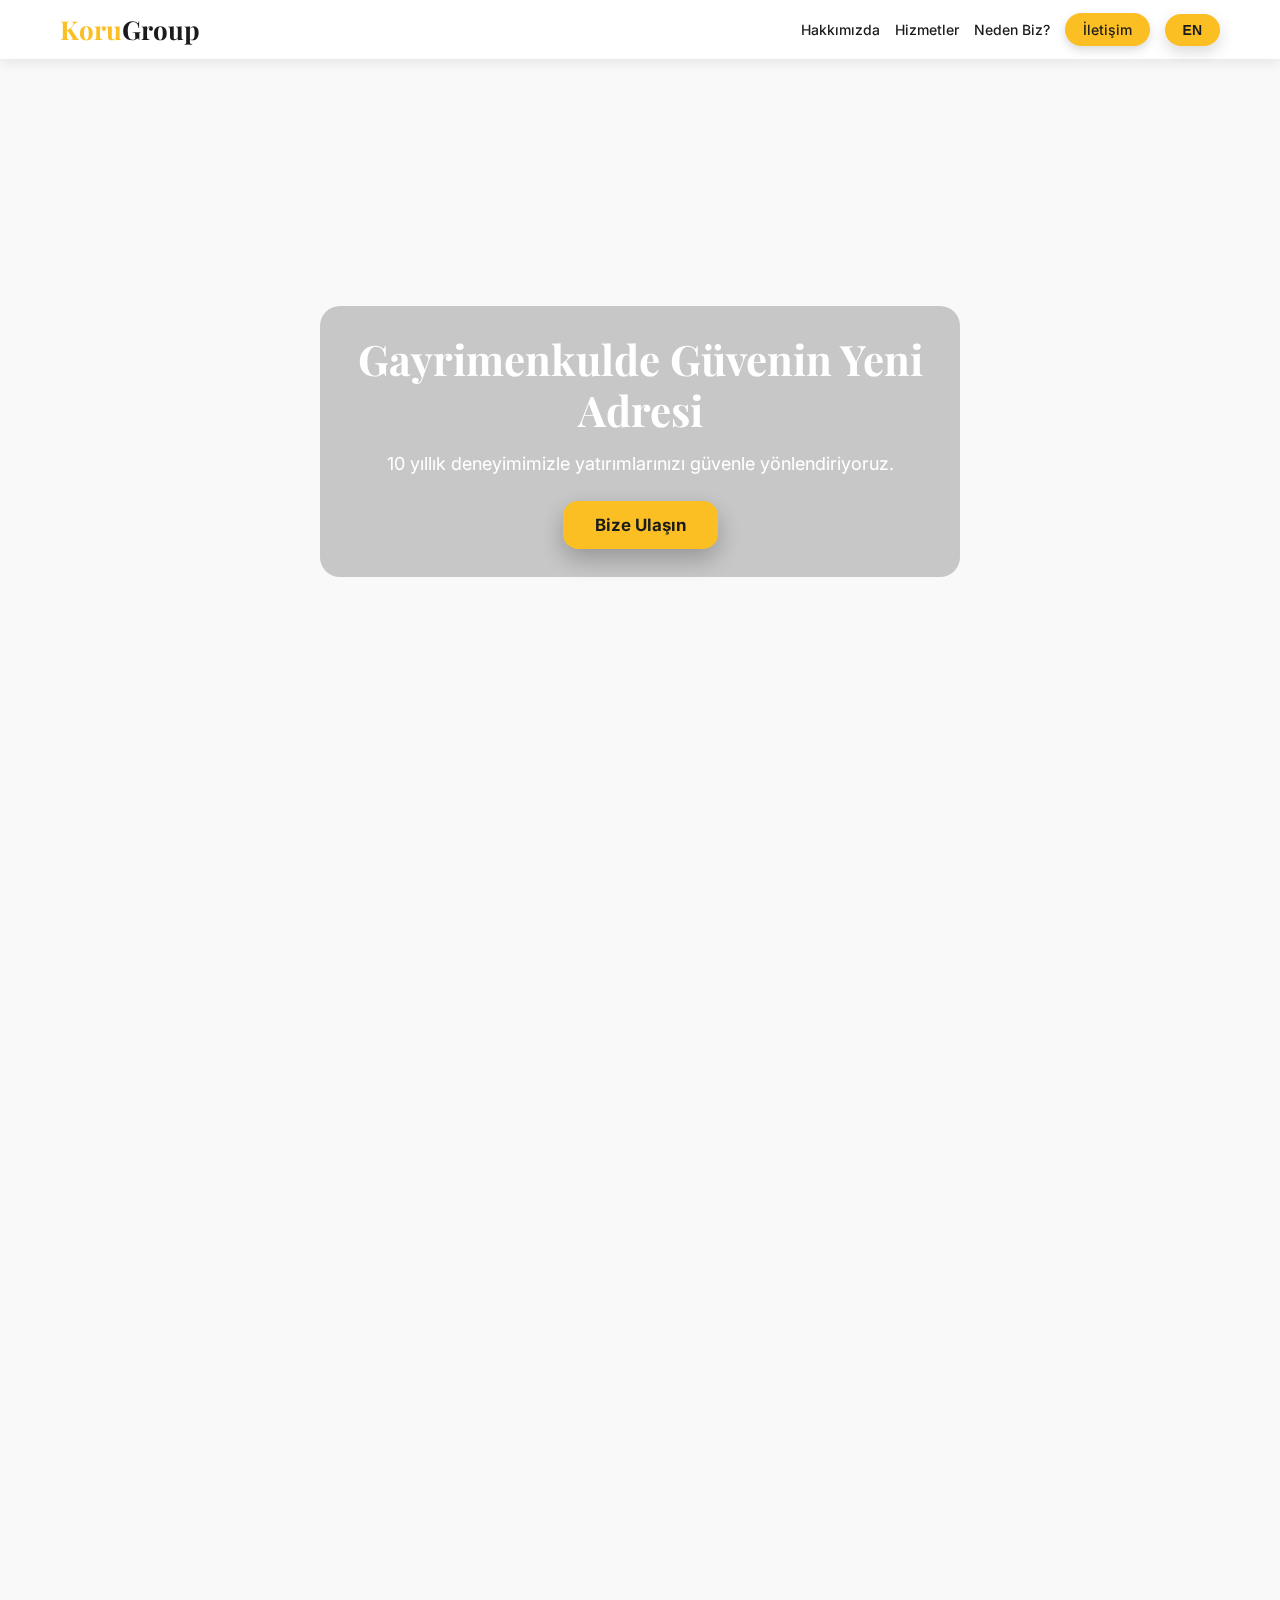
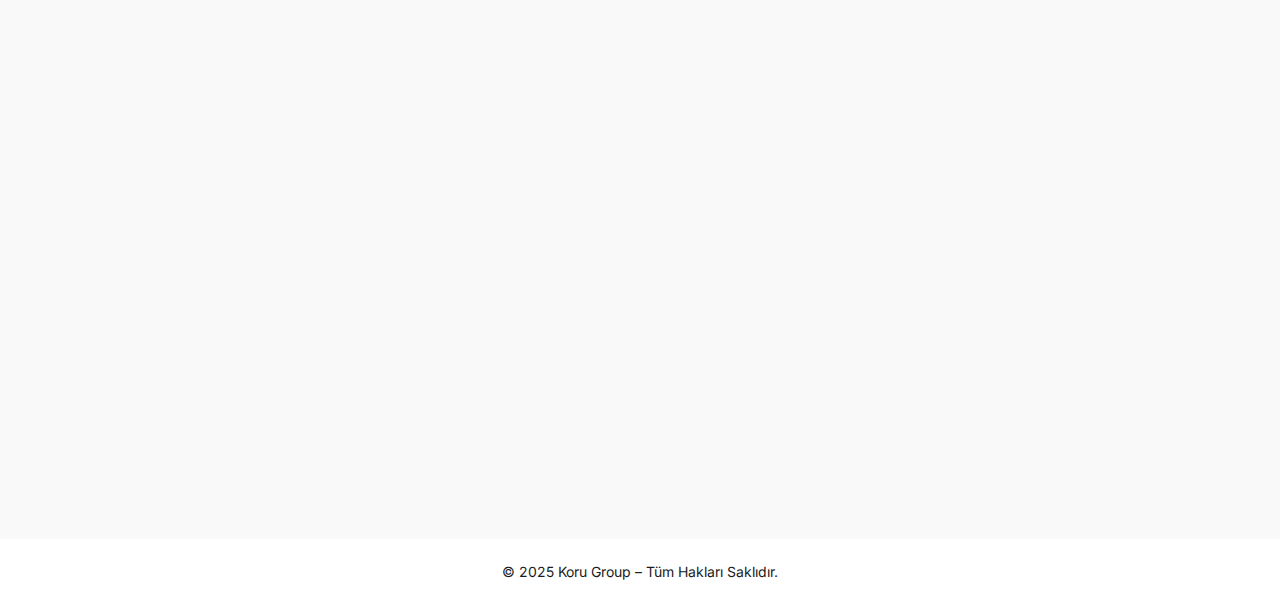
<file: index.html>
<!DOCTYPE html>
<html lang="tr">
<head>
<meta charset="UTF-8">
<meta name="viewport" content="width=device-width, initial-scale=1.0">
<title>Koru Group</title>
<style>
/* Google Fonts */
@import url('https://fonts.googleapis.com/css2?family=Inter:wght@400;500&family=Playfair+Display:wght@700&display=swap');

/* Reset */
* {margin:0; padding:0; box-sizing:border-box;}

/* Genel */
body {
  font-family:'Inter',sans-serif;
  background:#F9F9F9;
  color:#1B1B1B;
  overflow-x:hidden;
}

.container {
  max-width:1200px;
  margin:0 auto;
  padding:0 20px;
}

/* Header */
.header {
  position:sticky;
  top:0;
  width:100%;
  background:#fff;
  z-index:999;
  padding:12px 0;
  box-shadow:0 4px 12px rgba(0,0,0,0.08);
}

.nav-container {
  display:flex;
  justify-content:space-between;
  align-items:center;
  gap:16px;
}

/* Logo */
.logo {
  font-family:'Playfair Display', serif;
  font-size:26px;
  font-weight:700;
  color:#FBBF24;
  white-space:nowrap;
}
.logo span {color:#1B1B1B;}

/* Nav */
.nav {
  display:flex;
  flex-wrap:wrap;
  align-items:center;
  gap:15px;
}

.nav a {
  text-decoration:none;
  color:#1B1B1B;
  font-weight:500;
  position:relative;
  transition:0.3s;
  font-size:14px;
}

.nav a::after {
  content:'';
  position:absolute;
  width:0;
  height:2px;
  bottom:-4px;
  left:0;
  background:#FBBF24;
  transition:width 0.3s;
}

.nav a:hover::after {width:100%;}

/* Nav içinde telefon butonu */
.highlight-btn {
  padding:8px 18px;
  border-radius:999px;
  background:#FBBF24;
  color:#1B1B1B;
  font-weight:600;
  box-shadow:0 4px 10px rgba(0,0,0,0.15);
  border:none;
}

.highlight-btn:hover {
  background:#e0a800;
  color:#000;
}

/* Dil butonu (desktop) */
#lang-switcher {
  background:#FBBF24;
  color:#1B1B1B;
  border:none;
  padding:8px 18px;
  border-radius:25px;
  font-weight:700;
  font-size:14px;
  cursor:pointer;
  transition:all 0.3s ease;
  box-shadow:0 6px 15px rgba(0,0,0,0.15);
}

#lang-switcher:hover {
  background:#e0a800;
  transform:translateY(-1px);
  box-shadow:0 10px 20px rgba(0,0,0,0.25);
}

/* Hamburger menü */
.menu-toggle {
  display:none;
  width:34px;
  height:34px;
  border-radius:999px;
  border:1px solid #E5E7EB;
  background:#fff;
  align-items:center;
  justify-content:center;
  cursor:pointer;
}

.menu-toggle span {
  display:block;
  width:18px;
  height:2px;
  background:#111827;
  position:relative;
  transition:0.2s ease;
}

.menu-toggle span::before,
.menu-toggle span::after {
  content:'';
  position:absolute;
  left:0;
  width:18px;
  height:2px;
  background:#111827;
  transition:0.2s ease;
}

.menu-toggle span::before {top:-6px;}
.menu-toggle span::after {top:6px;}

.menu-toggle.active span {
  background:transparent;
}

.menu-toggle.active span::before {
  top:0;
  transform:rotate(45deg);
}

.menu-toggle.active span::after {
  top:0;
  transform:rotate(-45deg);
}

/* Hero */
.hero {
  position:relative;
  display:flex;
  justify-content:center;
  align-items:center;
  text-align:center;
  min-height:85vh;
  padding:40px 20px;
  color:#fff;
}

.animated-bg {
  position:absolute;
  inset:0;
  background:url('https://images.unsplash.com/photo-1600585154340-be6161a56a0c?crop=entropy&cs=tinysrgb&fit=max&fm=jpg&w=1920&q=80') center/cover no-repeat;
  filter:brightness(0.55);
}

.hero-content {
  position:relative;
  z-index:2;
  padding:28px 20px;
  max-width:640px;
  backdrop-filter:blur(4px);
  border-radius:20px;
  background:rgba(0,0,0,0.2);
}

.hero-title {
  font-family:'Playfair Display', serif;
  font-size:42px;
  font-weight:700;
  line-height:1.2;
  margin-bottom:15px;
}

.hero-sub {
  font-size:18px;
  line-height:1.6;
  margin-bottom:22px;
}

.cta-btn {
  display:inline-block;
  background:#FBBF24;
  color:#1B1B1B;
  padding:14px 32px;
  border-radius:15px;
  font-weight:700;
  text-decoration:none;
  font-size:17px;
  transition:all 0.3s ease;
  box-shadow:0 10px 24px rgba(0,0,0,0.25);
}

.cta-btn:hover {
  background:#e0a800;
  transform:translateY(-1px);
}

/* Sections */
.section {
  padding:80px 20px;
}

.section-title {
  font-family:'Playfair Display', serif;
  font-size:34px;
  text-align:center;
  margin-bottom:25px;
}

.section-desc {
  font-size:16px;
  text-align:center;
  max-width:850px;
  margin:0 auto 10px;
  line-height:1.8;
}

/* Grid Cards */
.grid {
  display:grid;
  grid-template-columns:repeat(auto-fit,minmax(250px,1fr));
  gap:24px;
  margin-top:30px;
}

.card {
  background:#fff;
  padding:24px 20px;
  border-radius:20px;
  box-shadow:0 10px 20px rgba(0,0,0,0.06);
  text-align:center;
  transition:all 0.4s ease;
  cursor:pointer;
}

.card:hover {
  transform:translateY(-8px);
  box-shadow:0 18px 35px rgba(0,0,0,0.12);
}

.card h3 {
  font-family:'Playfair Display', serif;
  font-size:22px;
  margin-bottom:10px;
}

/* Spotlight */
.grid-3 {
  display:grid;
  grid-template-columns:repeat(auto-fit,minmax(230px,1fr));
  gap:24px;
  margin-top:32px;
}

.spotlight {
  background:#fff;
  padding:24px 20px;
  border-radius:15px;
  font-weight:600;
  font-size:18px;
  text-align:center;
  box-shadow:0 8px 25px rgba(0,0,0,0.06);
  cursor:pointer;
  transition:all 0.4s ease;
}

.spotlight:hover {
  background:#edefeb;
  transform:translateY(-6px);
  box-shadow:0 14px 30px rgba(0,0,0,0.14);
}

/* Fade-in */
.fade-in {
  opacity:0;
  transform:translateY(25px);
  transition:0.8s ease;
}

.fade-in.visible {
  opacity:1;
  transform:translateY(0);
}

/* Contact */
.contact-cards {
  display:flex;
  justify-content:center;
  flex-wrap:wrap;
  gap:24px;
  margin-top:30px;
}

.contact-card {
  background:#fff;
  padding:26px 20px;
  border-radius:20px;
  box-shadow:0 12px 30px rgba(0,0,0,0.08);
  text-align:center;
  min-width:230px;
  transition:all 0.3s ease;
}

.contact-card:hover {
  transform:translateY(-6px);
  box-shadow:0 18px 40px rgba(0,0,0,0.14);
}

.contact-card h3 {
  font-family:'Playfair Display', serif;
  font-size:20px;
  margin-bottom:10px;
}

.contact-link {
  font-size:16px;
  color:#FBBF24;
  text-decoration:none;
}

.contact-link:hover {
  color:#e0a800;
  text-decoration:underline;
}

/* Footer */
.footer {
  background:#fff;
  color:#1B1B1B;
  text-align:center;
  padding:24px 10px;
  font-size:14px;
}

/* Mobile TR/EN Button at bottom */
#mobile-lang {
  display:none;
  position:fixed;
  bottom:16px;
  right:16px;
  z-index:999;
  background:#FBBF24;
  color:#1B1B1B;
  border:none;
  padding:10px 18px;
  border-radius:25px;
  font-weight:700;
  font-size:14px;
  cursor:pointer;
  box-shadow:0 6px 16px rgba(0,0,0,0.2);
}

/* Responsive */
@media(max-width:992px){
  .hero-title{font-size:36px;}
  .hero-sub{font-size:16px;}
}

@media(max-width:768px){
  .nav-container{
    gap:10px;
  }

  /* Nav mobilde gizli başlasın */
  .nav {
    position:absolute;
    top:100%;
    right:0;
    left:0;
    background:#fff;
    flex-direction:column;
    align-items:flex-start;
    padding:10px 20px 14px;
    border-bottom:1px solid #E5E7EB;
    display:none;
  }

  .nav.open {
    display:flex;
  }

  .menu-toggle {
    display:flex;
  }

  #lang-switcher {
    display:none;
  }

  .hero {
    padding-top:70px;
    padding-bottom:70px;
  }

  .hero-content {
    padding:22px 14px;
  }
}

@media(max-width:576px){
  .hero-title{font-size:28px;}
  .hero-sub{font-size:14px;}
  .section-title{font-size:24px;}
  .section-desc{font-size:14px;}
  .contact-card{width:100%; max-width:320px;}
  #mobile-lang{display:block;}
}
</style>
</head>
<body>

<header class="header">
  <div class="container nav-container">
    <h1 class="logo">Koru<span>Group</span></h1>

    <!-- Hamburger (mobil) -->
    <button class="menu-toggle" id="menu-toggle" aria-label="Menü">
      <span></span>
    </button>

    <nav class="nav" id="main-nav">
      <a href="#about" class="lang-text" data-tr="Hakkımızda" data-en="About Us">Hakkımızda</a>
      <a href="#services" class="lang-text" data-tr="Hizmetler" data-en="Services">Hizmetler</a>
      <a href="#whyus" class="lang-text" data-tr="Neden Biz?" data-en="Why Us?">Neden Biz?</a>
      <a href="tel:+905354677498" class="highlight-btn lang-text" data-tr="İletişim" data-en="Call Us">İletişim</a>
      <button id="lang-switcher" type="button">EN</button>
    </nav>
  </div>
</header>

<section class="hero">
  <div class="animated-bg"></div>
  <div class="hero-content">
    <h2 class="hero-title lang-text"
        data-tr="Gayrimenkulde Güvenin Yeni Adresi"
        data-en="The New Address of Trust in Real Estate">
      Gayrimenkulde Güvenin Yeni Adresi
    </h2>
    <p class="hero-sub lang-text"
       data-tr="10 yıllık deneyimimizle yatırımlarınızı güvenle yönlendiriyoruz."
       data-en="With 10 years of experience, we manage your investments safely.">
      10 yıllık deneyimimizle yatırımlarınızı güvenle yönlendiriyoruz.
    </p>
    <a href="tel:+905354677498"
       class="cta-btn lang-text"
       data-tr="Bize Ulaşın"
       data-en="Call Us">
      Bize Ulaşın
    </a>
  </div>
</section>

<section id="about" class="section fade-in">
  <div class="container">
    <h2 class="section-title lang-text"
        data-tr="Hakkımızda"
        data-en="About Us">
      Hakkımızda
    </h2>
    <p class="section-desc lang-text"
       data-tr="Koru Group, şeffaf ve profesyonel yaklaşımıyla sektörde fark yaratan bir gayrimenkul danışmanlık şirketidir. Bugüne kadar 500+ mutlu müşteriye hizmet verdik."
       data-en="Koru Group is a real estate consultancy that stands out in the sector with a transparent and professional approach. We have served 500+ satisfied clients so far.">
      Koru Group, şeffaf ve profesyonel yaklaşımıyla sektörde fark yaratan bir gayrimenkul danışmanlık şirketidir. Bugüne kadar 500+ mutlu müşteriye hizmet verdik.
    </p>
  </div>
</section>

<section id="services" class="section fade-in">
  <div class="container">
    <h2 class="section-title lang-text"
        data-tr="Hizmetlerimiz"
        data-en="Our Services">
      Hizmetlerimiz
    </h2>
    <div class="grid">
      <div class="card">
        <h3 class="lang-text"
            data-tr="🏡 Değerleme"
            data-en="🏡 Valuation">
          🏡 Değerleme
        </h3>
        <p class="lang-text"
           data-tr="Profesyonel analizlerle doğru fiyatlandırma."
           data-en="Accurate pricing with professional analysis.">
          Profesyonel analizlerle doğru fiyatlandırma.
        </p>
      </div>
      <div class="card">
        <h3 class="lang-text"
            data-tr="📊 Portföy Yönetimi"
            data-en="📊 Portfolio Management">
          📊 Portföy Yönetimi
        </h3>
        <p class="lang-text"
           data-tr="Yatırımlarınızı güvenle yönetiyoruz."
           data-en="We manage your investments safely.">
          Yatırımlarınızı güvenle yönetiyoruz.
        </p>
      </div>
      <div class="card">
        <h3 class="lang-text"
            data-tr="🤝 Danışmanlık"
            data-en="🤝 Consultancy">
          🤝 Danışmanlık
        </h3>
        <p class="lang-text"
           data-tr="Satış ve kiralama süreçlerinde doğru yönlendirme."
           data-en="Guidance in sales and rental processes.">
          Satış ve kiralama süreçlerinde doğru yönlendirme.
        </p>
      </div>
      <div class="card">
        <h3 class="lang-text"
            data-tr="📣 Pazarlama"
            data-en="📣 Marketing">
          📣 Pazarlama
        </h3>
        <p class="lang-text"
           data-tr="Modern reklam ve tanıtım stratejileri ile hızlı sonuç."
           data-en="Fast results with modern advertising strategies.">
          Modern reklam ve tanıtım stratejileri ile hızlı sonuç.
        </p>
      </div>
    </div>
  </div>
</section>

<section id="whyus" class="section fade-in">
  <div class="container">
    <h2 class="section-title lang-text"
        data-tr="Neden Biz?"
        data-en="Why Us?">
      Neden Biz?
    </h2>
    <div class="grid-3">
      <div class="spotlight lang-text"
           data-tr="⚡ Hızlı Sonuç"
           data-en="⚡ Fast Results">
        ⚡ Hızlı Sonuç
      </div>
      <div class="spotlight lang-text"
           data-tr="🔍 Şeffaf Hizmet"
           data-en="🔍 Transparent Service">
        🔍 Şeffaf Hizmet
      </div>
      <div class="spotlight lang-text"
           data-tr="🎯 Profesyonel Yaklaşım"
           data-en="🎯 Professional Approach">
        🎯 Profesyonel Yaklaşım
      </div>
    </div>
  </div>
</section>

<section id="contact" class="section fade-in">
  <div class="container">
    <h2 class="section-title lang-text"
        data-tr="İletişim"
        data-en="Contact">
      İletişim
    </h2>
    <div class="contact-cards">
      <div class="contact-card">
        <h3 class="lang-text" data-tr="Telefon" data-en="Phone">Telefon</h3>
        <a href="tel:+905354677498" class="contact-link">+90 535 467 7498</a>
      </div>
      <div class="contact-card">
        <h3 class="lang-text" data-tr="E-mail" data-en="E-mail">E-mail</h3>
        <a href="mailto:emretelglobal@gmail.com" class="contact-link">emretelglobal@gmail.com</a>
      </div>
      <div class="contact-card">
        <h3 class="lang-text" data-tr="Adres" data-en="Address">Adres</h3>
        <a href="https://www.google.com/maps?q=İstanbul,+Türkiye"
           target="_blank"
           class="contact-link lang-text"
           data-tr="İstanbul / Türkiye"
           data-en="Istanbul / Turkey">
          İstanbul / Türkiye
        </a>
      </div>
    </div>
  </div>
</section>

<!-- Mobile language switcher -->
<button id="mobile-lang" type="button">EN</button>

<footer class="footer lang-text"
        data-tr="© 2025 Koru Group – Tüm Hakları Saklıdır."
        data-en="© 2025 Koru Group – All Rights Reserved.">
  © 2025 Koru Group – Tüm Hakları Saklıdır.
</footer>

<script>
// HAMBURGER MENÜ
const menuToggle = document.getElementById('menu-toggle');
const nav = document.getElementById('main-nav');

if (menuToggle) {
  menuToggle.addEventListener('click', () => {
    menuToggle.classList.toggle('active');
    nav.classList.toggle('open');
  });
}

// Smooth scroll (sadece sayfa içi linkler için)
document.querySelectorAll(".nav a").forEach(a => {
  const href = a.getAttribute("href") || "";
  if (href.startsWith("#")) {
    a.addEventListener("click", e => {
      e.preventDefault();
      const target = document.querySelector(href);
      if (!target) return;
      const headerHeight = document.querySelector('.header').offsetHeight;
      const offsetTop = target.getBoundingClientRect().top + window.pageYOffset - headerHeight - 5;
      window.scrollTo({ top: offsetTop, behavior: "smooth" });
      // mobilde menüyü kapat
      nav.classList.remove('open');
      menuToggle.classList.remove('active');
    });
  }
});

// Fade-in
const fadeEls = document.querySelectorAll(".fade-in");
function checkFade() {
  fadeEls.forEach(el => {
    if (el.getBoundingClientRect().top < window.innerHeight - 100) {
      el.classList.add("visible");
    }
  });
}
window.addEventListener("scroll", checkFade);
checkFade();

// Language Switcher - merkezi state
let currentLang = 'tr';

function applyLanguage(lang) {
  document.querySelectorAll(".lang-text").forEach(el => {
    const text = el.getAttribute(`data-${lang}`);
    if (text !== null && text !== undefined) {
      el.textContent = text;
    }
  });

  const desktopBtn = document.getElementById("lang-switcher");
  const mobileBtn = document.getElementById("mobile-lang");
  const btnLabel = lang === 'tr' ? 'EN' : 'TR';

  if (desktopBtn) desktopBtn.textContent = btnLabel;
  if (mobileBtn) mobileBtn.textContent = btnLabel;
}

function toggleLanguage() {
  currentLang = currentLang === 'tr' ? 'en' : 'tr';
  applyLanguage(currentLang);
}

const desktopLangBtn = document.getElementById("lang-switcher");
if (desktopLangBtn) {
  desktopLangBtn.addEventListener("click", toggleLanguage);
}

const mobileLangBtn = document.getElementById("mobile-lang");
if (mobileLangBtn) {
  mobileLangBtn.addEventListener("click", toggleLanguage);
}

// İlk yüklemede TR baz alınır
applyLanguage(currentLang);
</script>

</body>
</html>
</file>
